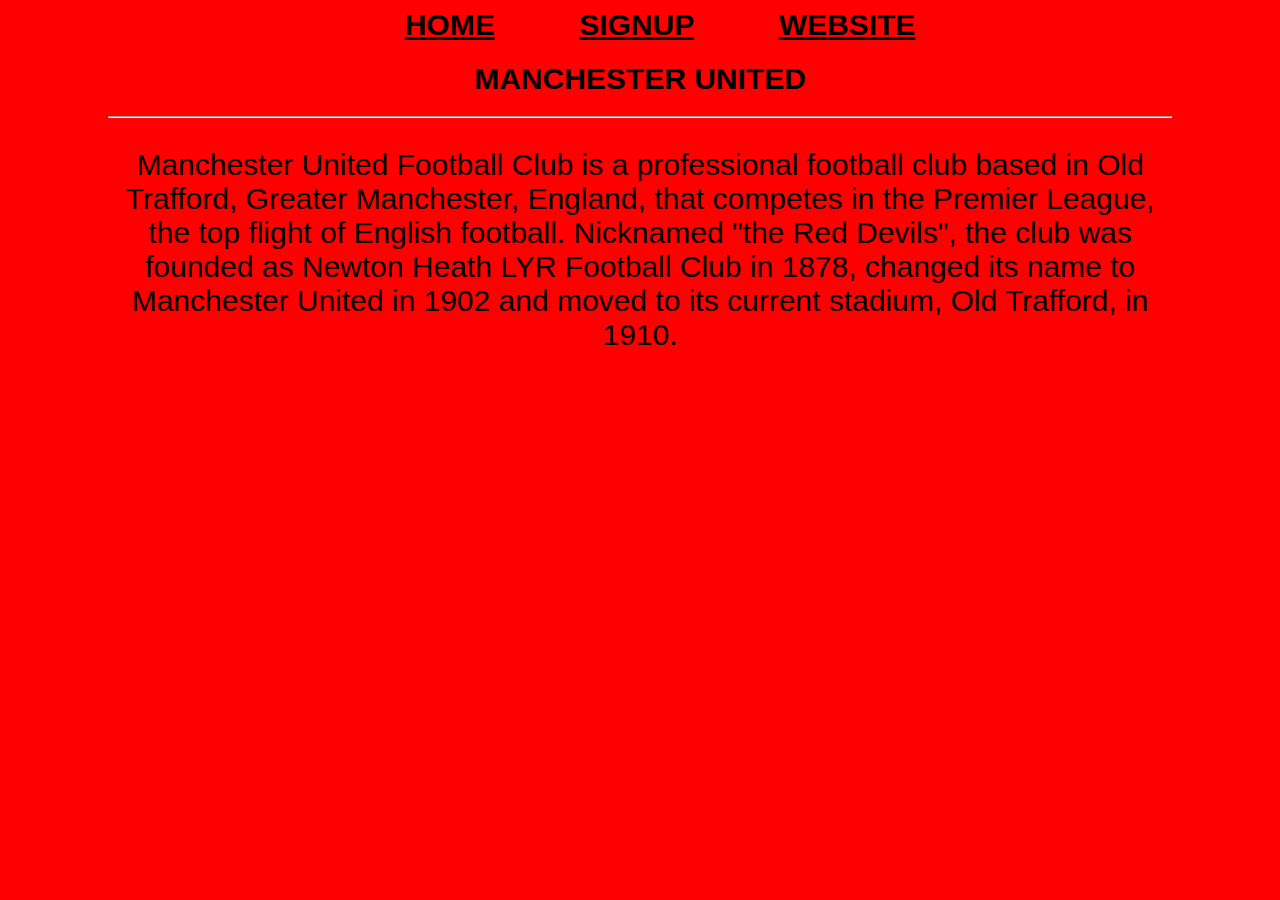
<file: ui/article-1.html>
<html>
    <head>
     <link href="/ui/style.css" rel="stylesheet" />
    <title>
            manchester United | Sidharth Sankar 
        </title>
        <style>
            p {
                font-size:30px;
                
            }
            a {
                font-size:30px;
            }
        </style>
    </head>
    <body>
  <ul>
      <li><a href="http://sidhu97.imad.hasura-app.io/">HOME</a></li>
      <li><a href="http://sidhu97.imad.hasura-app.io/article-2">SIGNUP</a></li>
      <li><a href="http://www.manutd.com/Splash-Page.aspx">WEBSITE</a></li>
    </ul>        
  
    
        <div class="leg">
        <div> <H1>MANCHESTER UNITED</H1> </div>
        <hr/>
        <div>
            <article>
                <p>
                    Manchester United Football Club is a professional football club based in Old Trafford, Greater Manchester, England, that competes in the Premier League, the top flight of English football. Nicknamed "the Red Devils", the club was founded as Newton Heath LYR Football Club in 1878, changed its name to Manchester United in 1902 and moved to its current stadium, Old Trafford, in 1910.
                </p>
            </article>
        </div>
        </div>
    </body>
    
    
    
    
    
    
    
    
    
    
</html>
</file>
<file: ui/style.css>
body {
    font-family: sans-serif;
    background-color: red;
    text-align:center;
    color:black;
    background-position:center    ;
    padding:0 100px 0 100px;
    
    
}
  
   a{
       padding:30px;
       font-weight:bold;
        color:black;
    }
    
img {
    border: 10px solid white;
    border-radius:100px;
    padding:0 10px 0 10px;
    }
    button {
        font-size:30px;
    }
h1 {
    font-size:30px;
}
p {
    font-size:20px;
    
}
input {
    padding:10px;
   margin-top:0;
    font-size:18px;
}
.leg{
    background-color:red;
    font-family:sans-serif;
}
li {
    display:inline;
    padding:0 10px 0 10px;
}

}
    }
</file>
